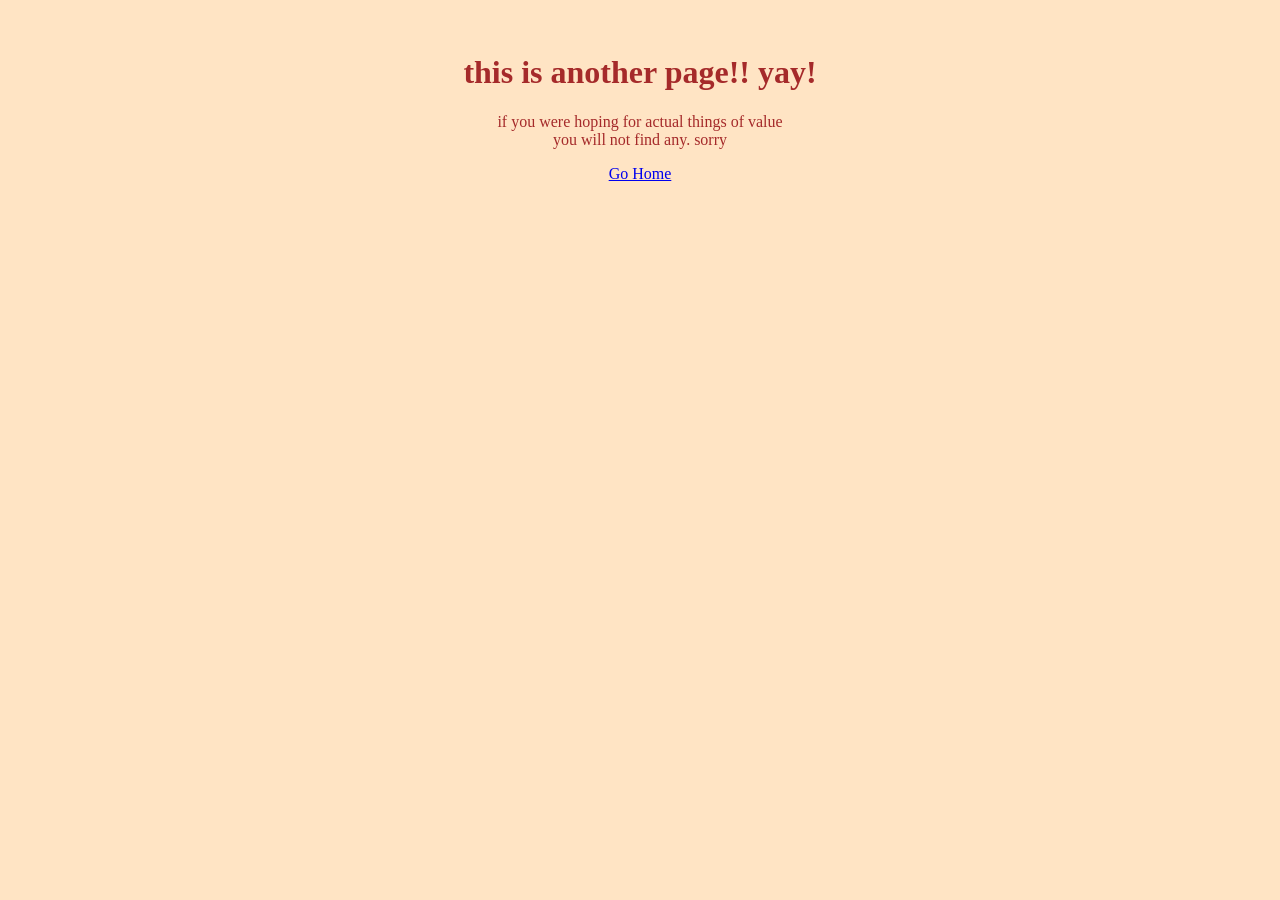
<file: hi.html>
<!DOCTYPE html>
<html lang="en">
<head>
    <meta charset="UTF-8">
    <meta name="viewport" content="width=device-width, initial-scale=1.0">
    <title>Hi</title>
    <link rel = "stylesheet" href = "styles.css"
</head>
<body>
    <h1>this is another page!! yay!</h1>
    <p>if you were hoping for actual things of value <br> you will not find any. sorry</p>
    <a href = "index.html">Go Home</a>
</body>
</html>
</file>
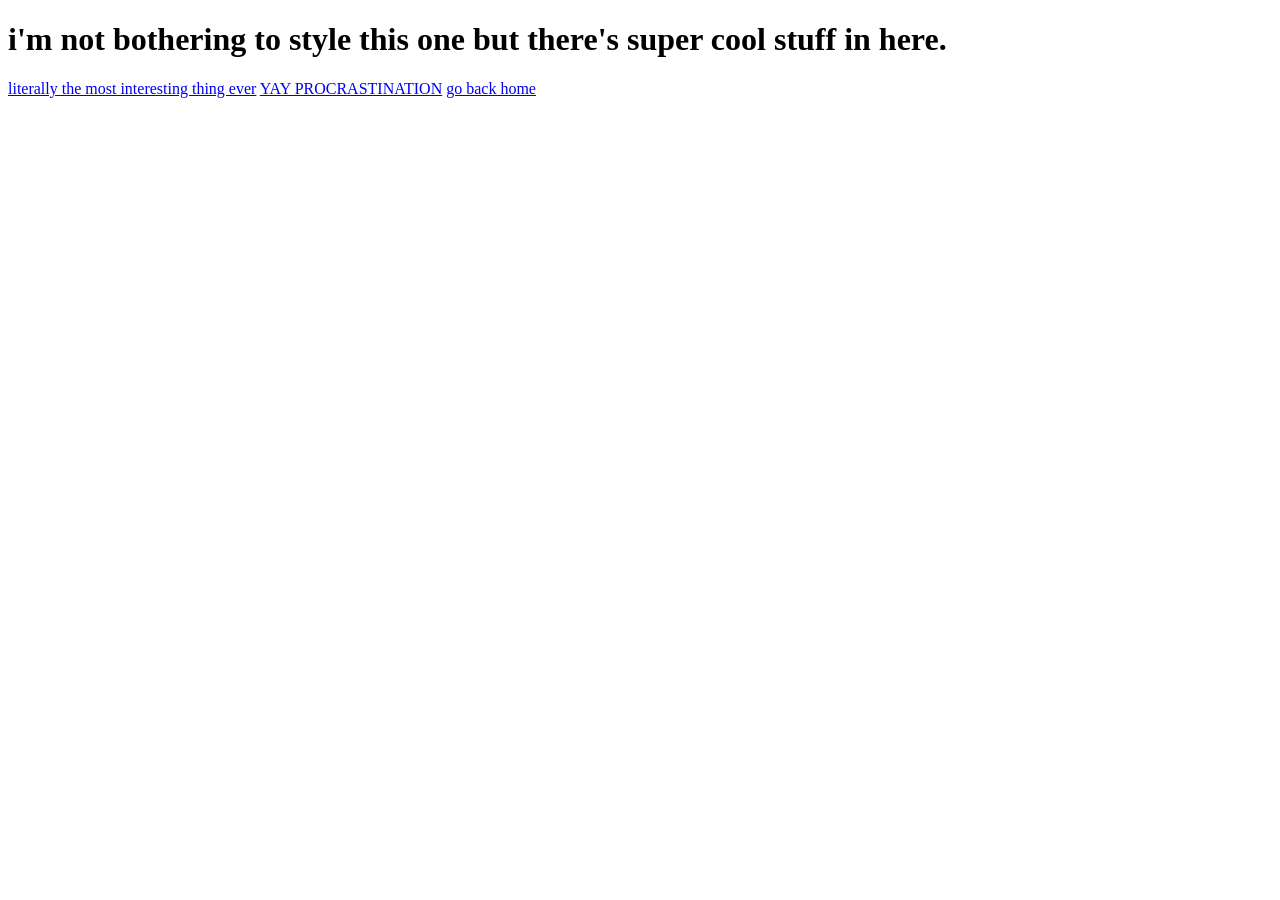
<file: links.html>
<!DOCTYPE html>
<html lang="en">
<head>
    <meta charset="UTF-8">
    <meta name="viewport" content="width=device-width, initial-scale=1.0">
    <title>cool stuff</title>
</head>
<body>
    <h1>i'm not bothering to style this one but there's super cool stuff in here. </h1>
    <a href = "https://en.wikipedia.org/wiki/Wikipedia:Unusual_articles">literally the most interesting thing ever</a>
    <a href = "https://www.nytimes.com/crosswords">YAY PROCRASTINATION</a>
    <a href = "index.html">go back home</a>
</body>
</html>
</file>
<file: styles.css>
body{
    padding: 25px;
    text-align: center;
    background: bisque;
    color: brown;
}
img{
    width: 200px
}
img:hover{
    transform: scale(1.5);
    box-shadow: 0 0 20px black;
}
</file>
